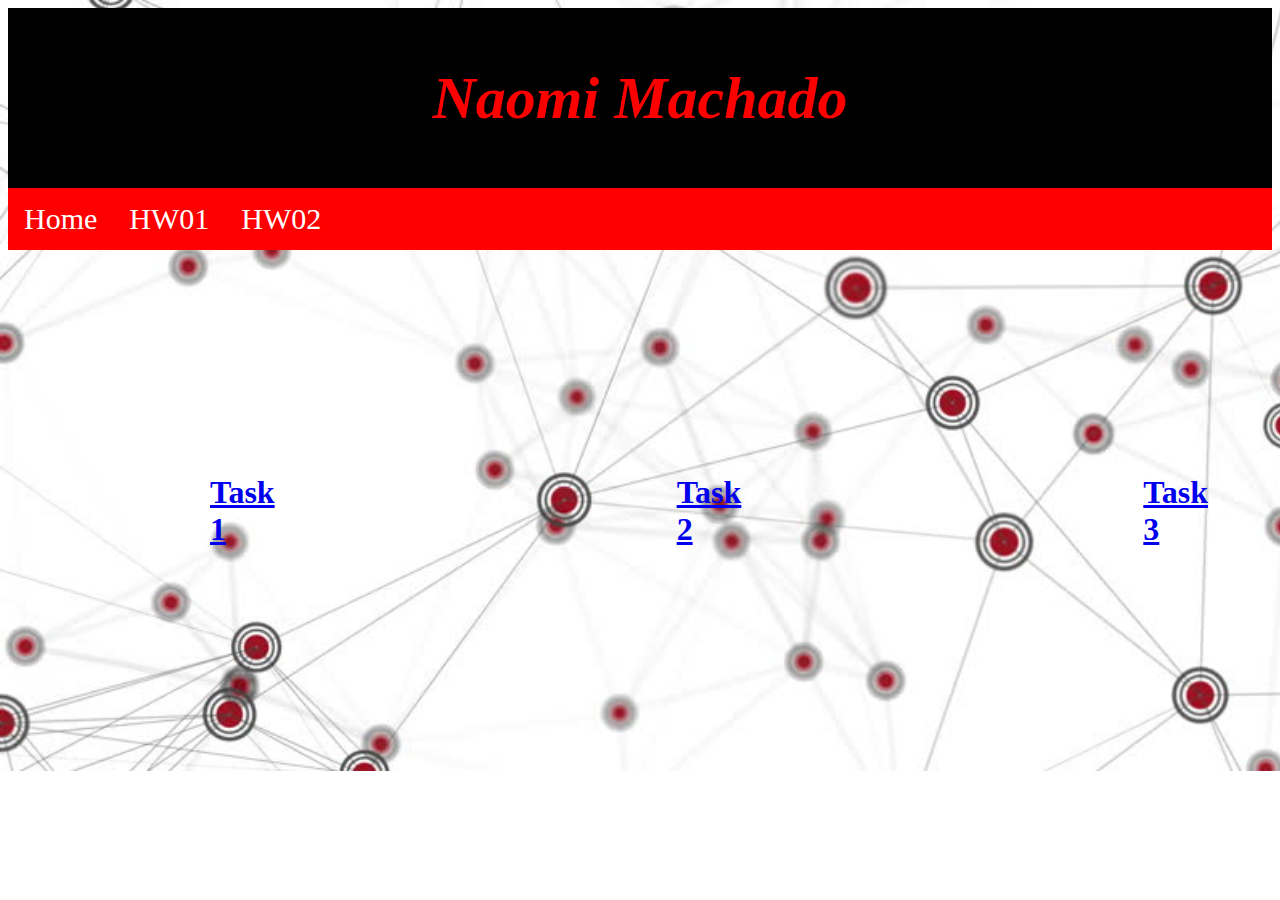
<file: index.html>
<!DOCTYPE html>
<html>

<head>
	<title>
		HW02
	</title>

	<link rel="stylesheet" type="text/css" href="style1.css">

	<link rel="shortcut icon" href="/favicon.ico" type="image/x-icon">
	<link rel="icon" href="/favicon.ico" type="image/x-icon">
</head>
<body class="b">
	<div class="header"><h1>Naomi Machado</h1></div>
	<div class="nav">
		<a href="http://naomimachado.com">Home</a>
		<a href="http://hw01.naomimachado.com">HW01</a>
		<a href="http://hw02.naomimachado.com">HW02</a>
	</div>
	<div class="data">
		<h1>
	<table cellpadding="200px" align="center">
		<tr>
			<td><a href="task1.html"> Task 1</a></td>
	<td><a href="task2.html"> Task 2</a></td>
	<td><a href="task3.html"> Task 3</a></td>
</tr>
</table>
</h1>
</div>
</body>
</html>
</file>
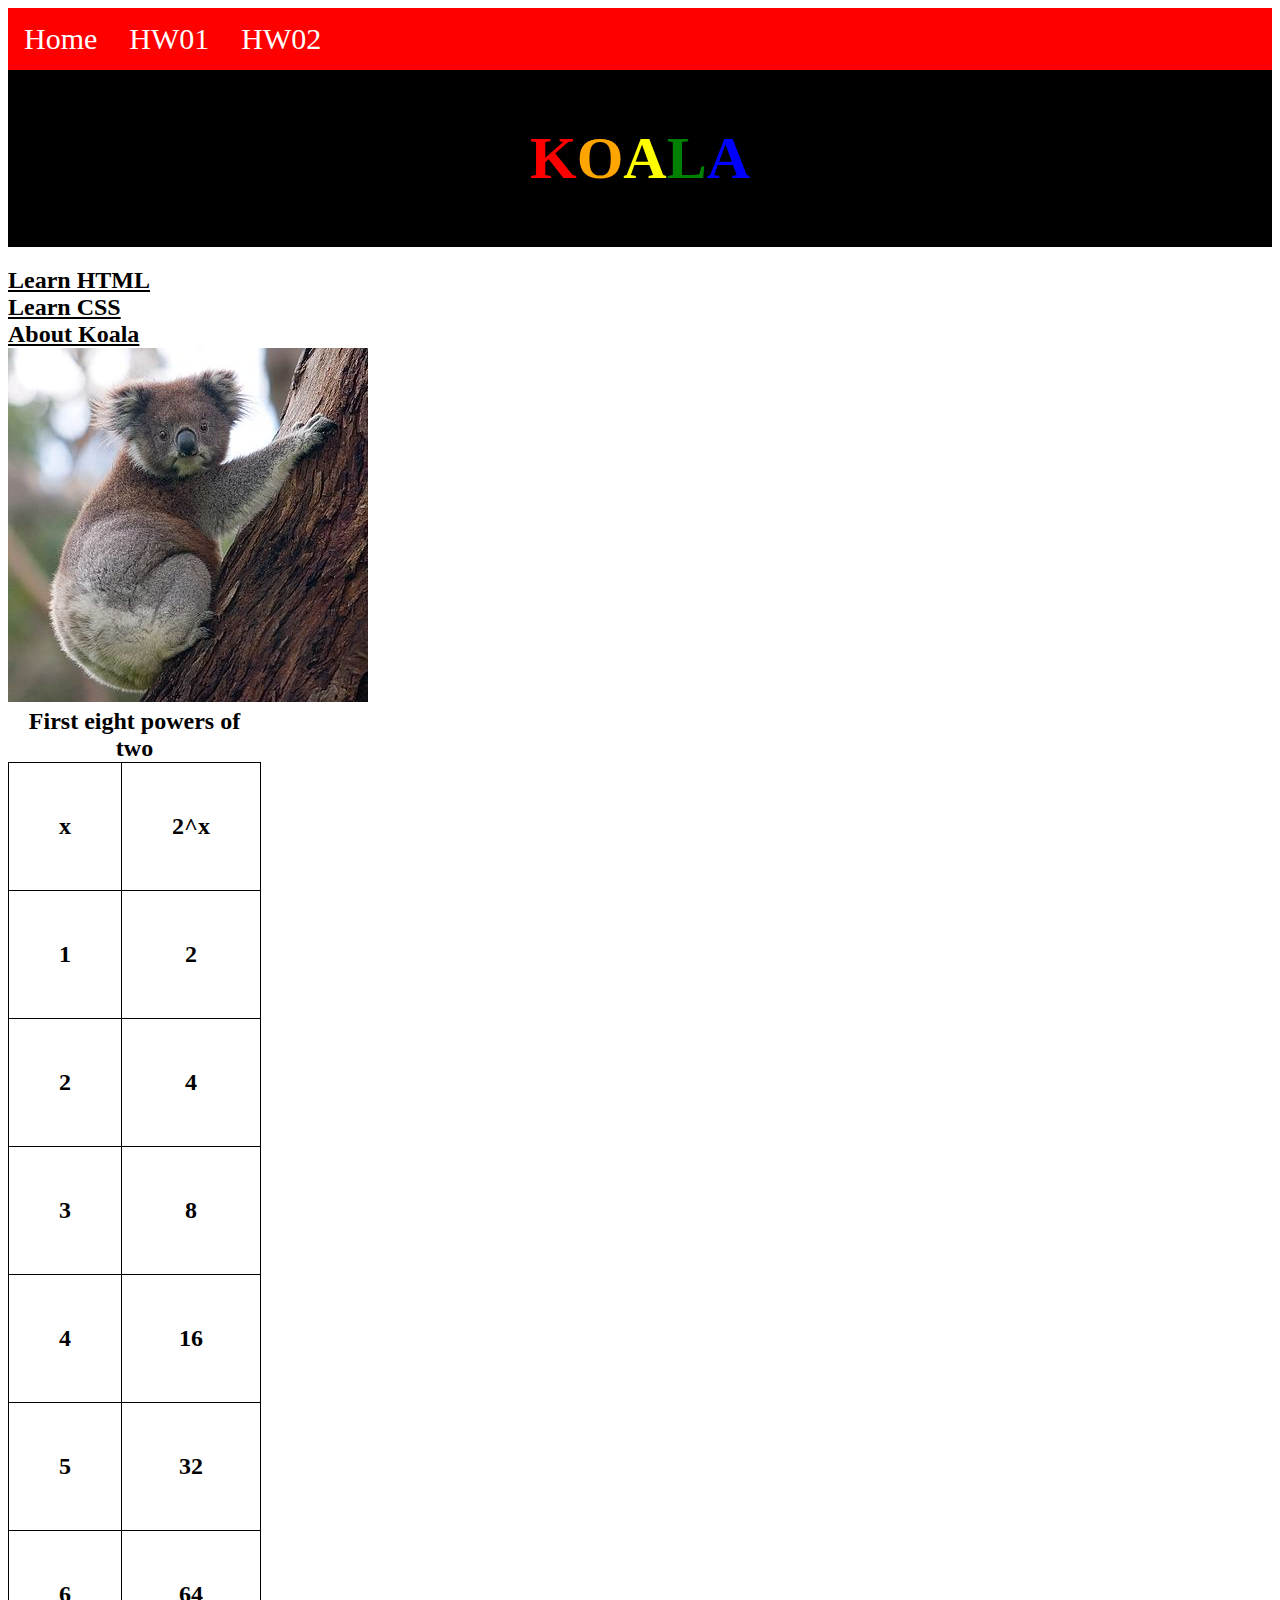
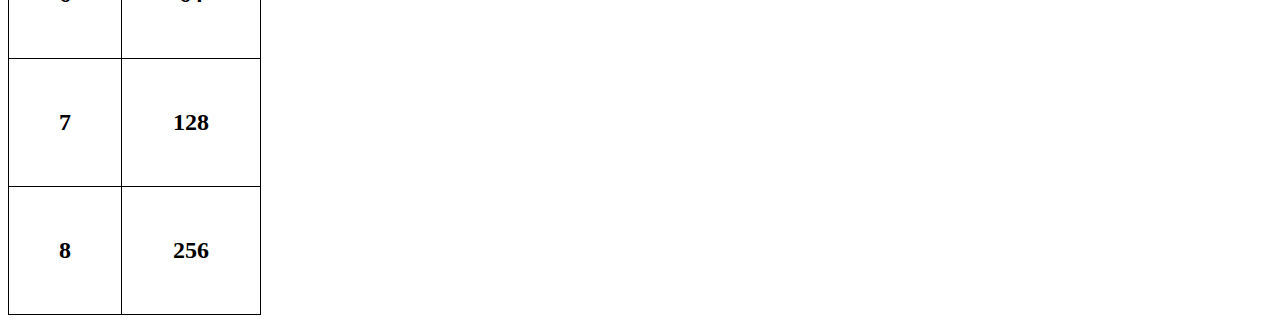
<file: task1.html>
<!DOCTYPE html>
<html>

	<head>
		<title>
		HW02 Task 01
		</title>

		<link rel="stylesheet" type="text/css" href="style1.css">
		<link rel="shortcut icon" href="/favicon.ico" type="image/x-icon">
		<link rel="icon" href="/favicon.ico" type="image/x-icon">
	</head>

	<style>
		table, th, td {
					border: 1px solid black;
					border-collapse: collapse;
					text-align: center;
					padding: 50px;
				}
		#k {
			color:red;
			}

		#o {
			color:orange;
			}

		#a {
			color:yellow;
			}

		#l {
			color:green;
			}

		#p {
			color:blue;
			}
	</style>

<body>
	<div class="nav">
		<a href="http://naomimachado.com">Home</a>
		<a href="http://hw01.naomimachado.com">HW01</a>
		<a href="http://hw02.naomimachado.com">HW02</a>
	</div>
<div align="center" class="ko"><h1>
	<span id="k">K</span><span id="o">O</span><span id="a">A</span><span id="l">L</span><span id="p">A</span>
</h1></div>
<h2>
	<!--Attribution goes to:https://www.w3schools.com/html/default.asp-->
<a href="https://www.w3schools.com/html/default.asp" class="data">Learn HTML</a><br>
<!--Attributuion goes to:https://www.w3schools.com/css/default.asp-->
<a href="https://www.w3schools.com/css/default.asp" class="data">Learn CSS</a><br>
<!--Attribution goes to: https://en.wikipedia.org/wiki/Koala-->
<a href="https://en.wikipedia.org/wiki/Koala" class="data"> About Koala <br>
<img src="koala.jpg" alt="Koala Image"> </a>

<table>
<caption> First eight powers of two</caption></h2>
<tr>
<th>x</th>
<th>2^x</th>
</tr>
<tr>
<td>1</td>
<td>2</td>
</tr>
<tr>
<td>2</td>
<td>4</td>
</tr>
<tr>
<td>3</td>
<td>8</td>
</tr>
<tr>
<td>4</td>
<td>16</td>
</tr>
<tr>
<td>5</td>
<td>32</td>
</tr>
<tr>
<td>6</td>
<td>64</td>
</tr>
<tr>
<td>7</td>
<td>128</td>
</tr>
<tr>
<td>8</td>
<td>256</td>
</tr>
</body>

</html>
</file>
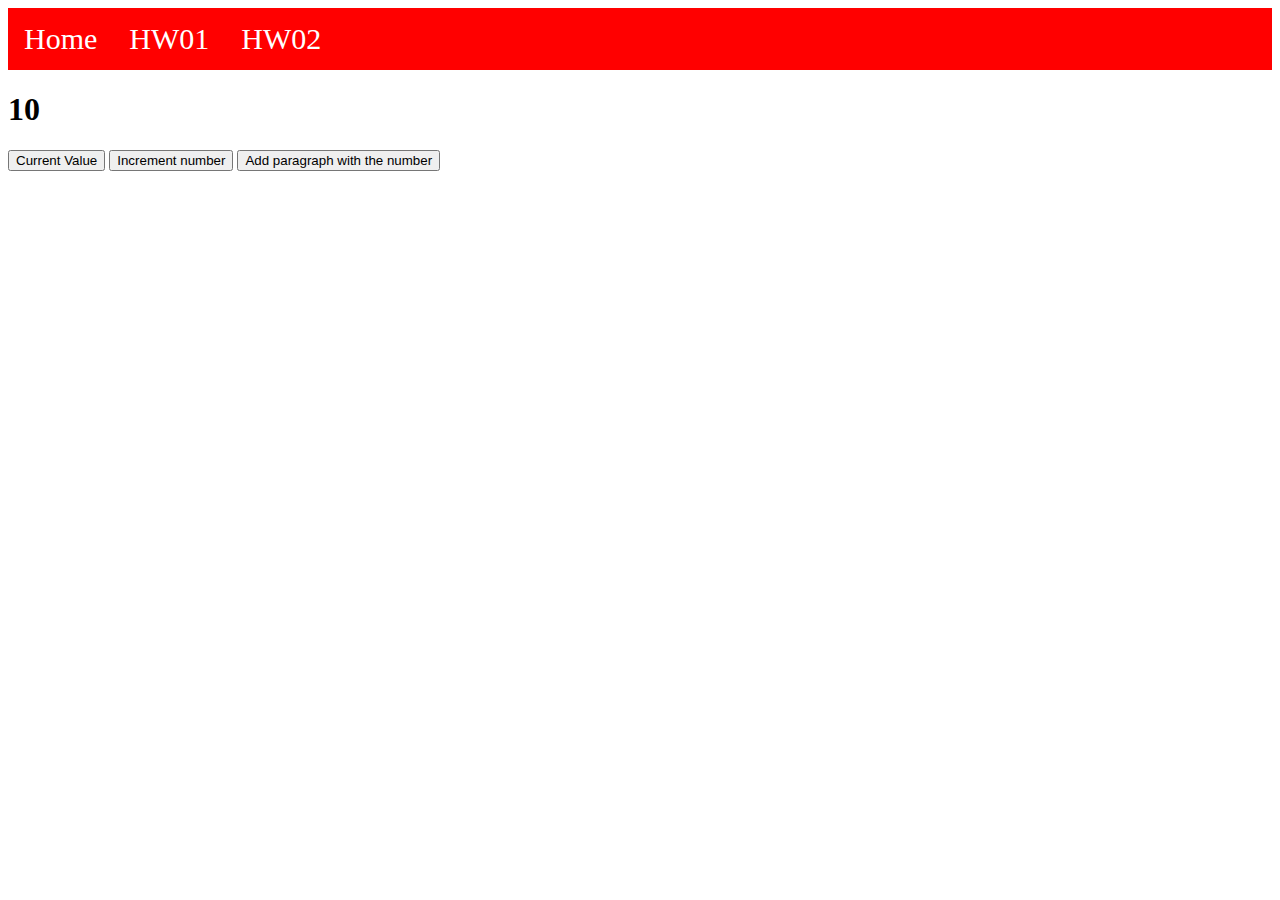
<file: task2.html>
<!DOCTYPE html>
  <html>
    <head>
      <title>
        HW02 Task 02
      </title>

      <link rel="stylesheet" type="text/css" href="style1.css">
      <link rel="shortcut icon" href="/favicon.ico" type="image/x-icon">
  		<link rel="icon" href="/favicon.ico" type="image/x-icon">
    </head>

    <body>
      <div class="nav">
    		<a href="http://naomimachado.com">Home</a>
    		<a href="http://hw01.naomimachado.com">HW01</a>
    		<a href="http://hw02.naomimachado.com">HW02</a>
    	</div>
      <h1 id="theNum"> 10 </h1>
      <button id="btn1">Current Value</button>
      <button id="btn2">Increment number</button>
      <button id="btn3"> Add paragraph with the number</button>
      <div id="param"> </div>

      <script type="text/javascript" src="script1.js">
      </script>
    </body>
  </html>
</file>
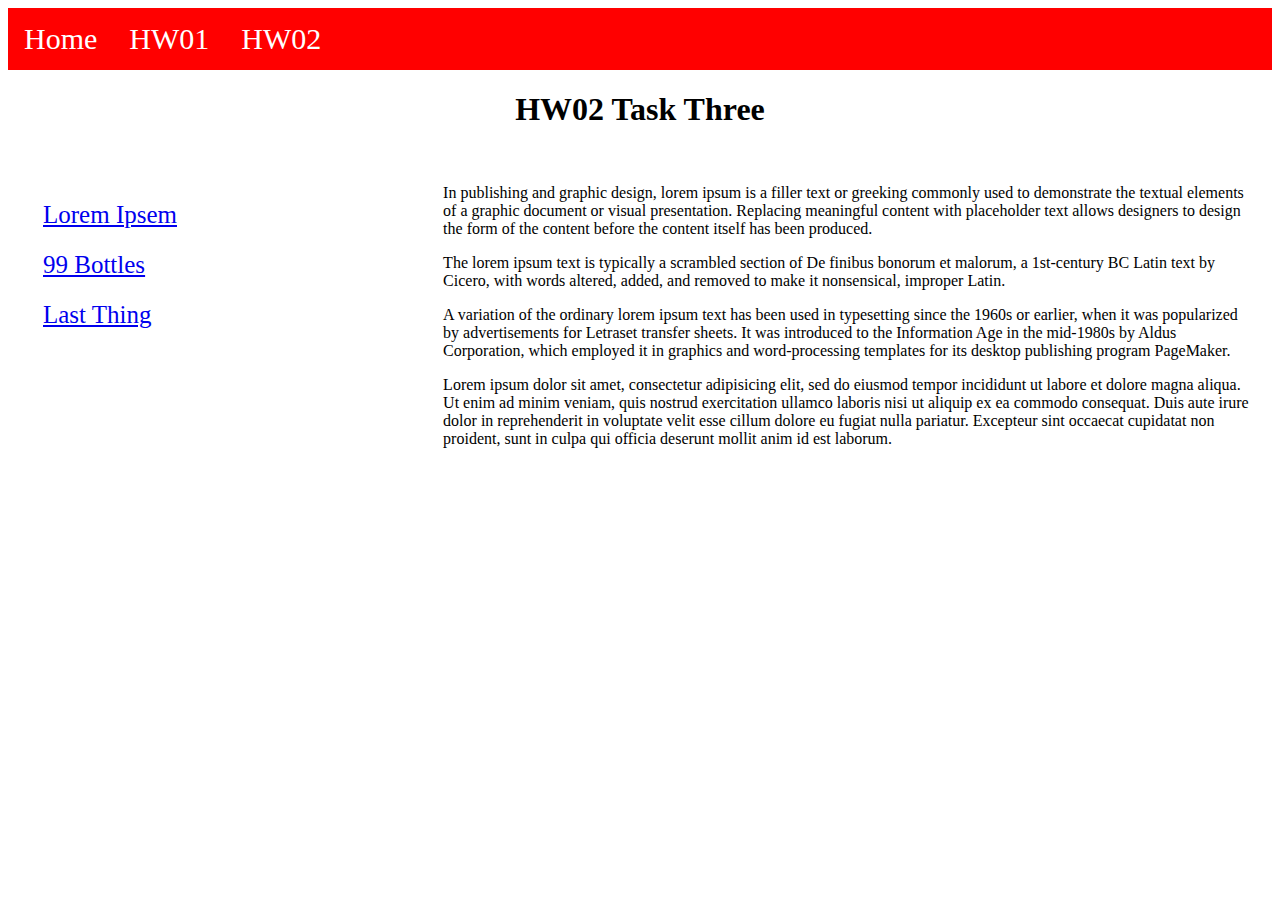
<file: task3.html>
<!DOCTYPE html>
<html>
<head>
  <title>
    HW02 Task 03
  </title>

  <link rel="stylesheet" type="text/css" href="style1.css">
  <link rel="shortcut icon" href="/favicon.ico" type="image/x-icon">
  <link rel="icon" href="/favicon.ico" type="image/x-icon">

  <style>
  * {
    box-sizing: border-box;
  }
  h1{
    text-align: center;
  }

  .column {
    float: left;
    padding: 15px;
  }
  .sidemenu {
    width: 33%;
  }
  .content {
    width: 67%;
  }
  .clearfix::after {
    content: "";
    clear: both;
    display: table;
  }

  #li1{
    visibility: visible;
  }
  #a99{
    visibility: collapse;
  }
  #lt1{
    visibility: collapse;
  }

  </style>
</head>

<body>
  <div class="nav">
    <a href="http://naomimachado.com">Home</a>
    <a href="http://hw01.naomimachado.com">HW01</a>
    <a href="http://hw02.naomimachado.com">HW02</a>
  </div>
  <h1> HW02 Task Three</h1>

  <div class="clearfix">
    <div class="column sidemenu">
      <ul class="list data">
        <li><a id="li" href="#li">Lorem Ipsem</a></li>
        <li><a id="99" href="#99">99 Bottles</a></li>
        <li><a id="lt" href="#lt">Last Thing</a></li>
      </ul>
    </div>

    <div class="column content">
      <table>
        <tr id="li1">
          <!--Attribution goes to: https://en.wikipedia.org/wiki/Lorem_ipsum-->
          <td>
            <p>In publishing and graphic design, lorem ipsum is a filler text or greeking commonly used to demonstrate the textual elements of a graphic document or visual presentation. Replacing meaningful content with placeholder text allows designers to design the form of the content before the content itself has been produced.</p>

<p>The lorem ipsum text is typically a scrambled section of De finibus bonorum et malorum, a 1st-century BC Latin text by Cicero, with words altered, added, and removed to make it nonsensical, improper Latin.</p>

<p>A variation of the ordinary lorem ipsum text has been used in typesetting since the 1960s or earlier, when it was popularized by advertisements for Letraset transfer sheets. It was introduced to the Information Age in the mid-1980s by Aldus Corporation, which employed it in graphics and word-processing templates for its desktop publishing program PageMaker.</p>
          <p>Lorem ipsum dolor sit amet, consectetur adipisicing elit, sed do eiusmod tempor incididunt ut labore et dolore magna aliqua. Ut enim ad minim veniam, quis nostrud exercitation ullamco laboris nisi ut aliquip ex ea commodo consequat. Duis aute irure dolor in reprehenderit in voluptate velit esse cillum dolore eu fugiat nulla pariatur. Excepteur sint occaecat cupidatat non proident, sunt in culpa qui officia deserunt mollit anim id est laborum.</p>
          </td>
        </tr>
        <tr id="a99">
          <!--Attribution goes to:https://en.wikipedia.org/wiki/99_Bottles_of_Beer-->
          <td>
            99 bottles of beer on the wall, 99 bottles of beer.<br>
            Take one down, pass it around, 98 bottles of beer on the wall...<br><br>
            98 bottles of beer on the wall, 98 bottles of beer.<br>
            Take one down, pass it around, 97 bottles of beer on the wall...<br><br>
            97 bottles of beer on the wall, 97 bottles of beer.<br>
            Take one down, pass it around, 96 bottles of beer on the wall...<br><br>
            96 bottles of beer on the wall, 96 bottles of beer.<br>
            Take one down, pass it around, 95 bottles of beer on the wall...<br>

          </td>
        </tr>
        <tr>
          <td id="lt1">
            This is the third thing.
          </td>
        </tr>
      </table>
    </div>
  </div>
  <script type="text/javascript" src="script2.js"></script>
</body>
</html>
</file>
<file: style1.css>
.header {
    background-color: black;
    text-align: center;
    padding: 20px;
    font-family: "Georgia", Times, sans-serif;
	font-style: italic;
	font-size: 30px;
  line-height: 1;
color:red;
font-weight: normal;
}

/* Style the top navigation bar */
.nav {
    overflow: hidden;
    background-color: red;
}

/* Style the topnav links */
.nav a {
    float: left;
    display: block;
    color: white;
    text-align: center;
    padding: 14px 16px;
    text-decoration: none;
    font-size: 30px;
    font-family: "Georgia", Times, sans-serif;
}

.ko {
    display: block;
    color: white;
    text-align: center;
    padding: 14px 16px;
    text-decoration: none;
    font-size: 30px;
    font-family: "Georgia", Times, sans-serif;
    background-color: black;
}

.data:link {
    color: black;
}

.data :visited {
    color: black;
}

.b{
  background-image: url(bg.jpg);
  background-size: cover;
	background-repeat: no-repeat;
}

.list{
  list-style-type: none;
  font-size: 25px;
  padding-left: 20px;
  line-height: 2;
}
</file>
